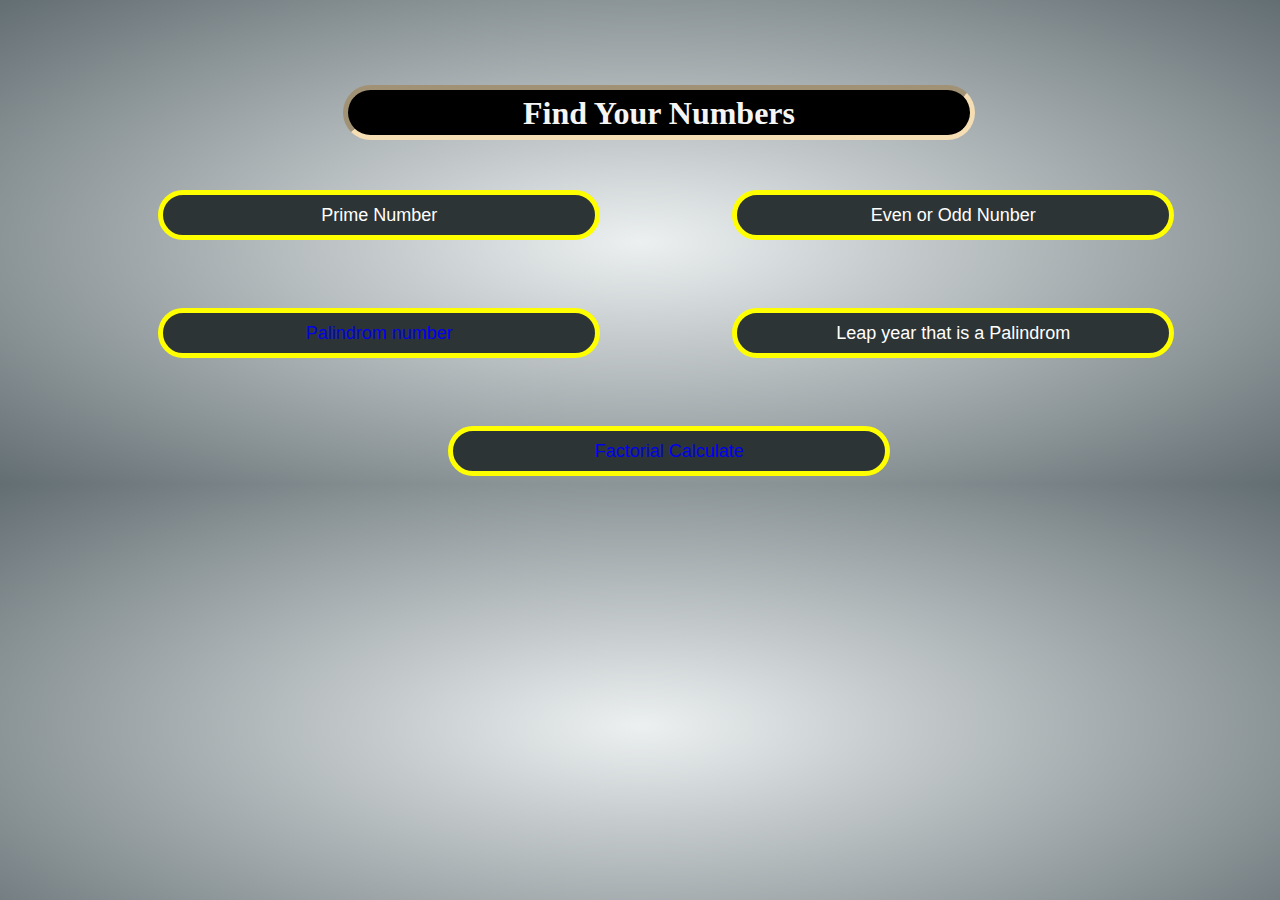
<file: index.html>
<!DOCTYPE html>
<html lang="en">
<head>
    <meta charset="UTF-8">
    <meta name="viewport" content="width=device-width, initial-scale=1.0">
    <title>number system</title>
    <link rel="stylesheet" href="style.css">
</head>
<body>
<div class="body"> 
        <h1 class="heading">Find Your Numbers</h1>
            <button class="buton1" onclick="document.location='primenumber.html'">Prime Number</button><br>
            <button class="buton2" onclick="document.location='evenoddnumber.html'">Even or Odd Nunber</button><br>
            <button class="buton3"> <a href="palindrom.html">Palindrom number</a> </button><br>
            <button class="buton4" onclick="document.location='leapalindrom.html'">Leap year that is a Palindrom</button><br>
            <button class="buton5"> <a href="factorial.html">Factorial Calculate</a></button>
        </div>
</body>
</html>
</file>
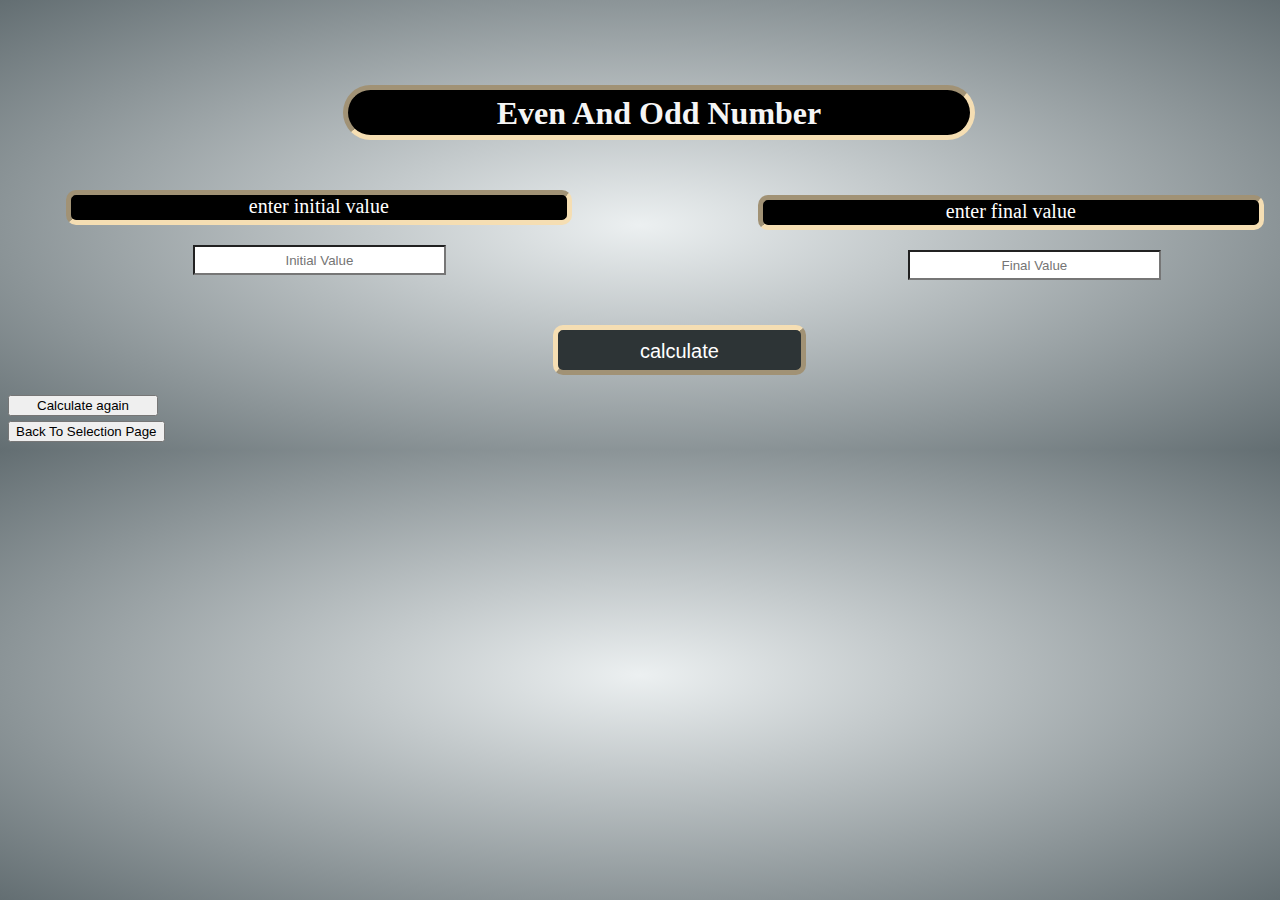
<file: evenoddnumber.html>
<!DOCTYPE html>
<html lang="en">
<head>
    <meta charset="UTF-8">
    <meta name="viewport" content="width=device-width, initial-scale=1.0">
    <title>even or odd</title>
    <link rel="stylesheet" href="style.css">
</head>
<body>

<h1 class="heading">Even And Odd Number</h1>
<div> 
    <p class="initialvalue">enter initial value</p>
    <input class="invalueinput" id="firstvalue" autocomplete="off" placeholder="Initial Value">
</div>

<div> 
    <p class="finalvalue">enter final value</p>
    <input class="finvalueinput" id="lastvalue" autocomplete="off" placeholder="Final Value">
</div>

<div> 

    <button class="calculatebutton" id="button" onclick="findeo()">calculate</button>
</div>
 
    <div id="h1"></div>
    <div id="h3" class="total"></div>
    <div id="h2"></div>
    <div id="h4" class="total"></div>

    <div> 

        <button onclick="document.location='evenoddnumber.html'" class="againcalc"> Calculate again</button>
    
    </div>
    <div> 
    
        <button onclick="document.location='index.html'" class="home"> Back To Selection Page</button>
    
    </div>
    <script src="eonumber.js"></script>
</body>
</html>
</file>
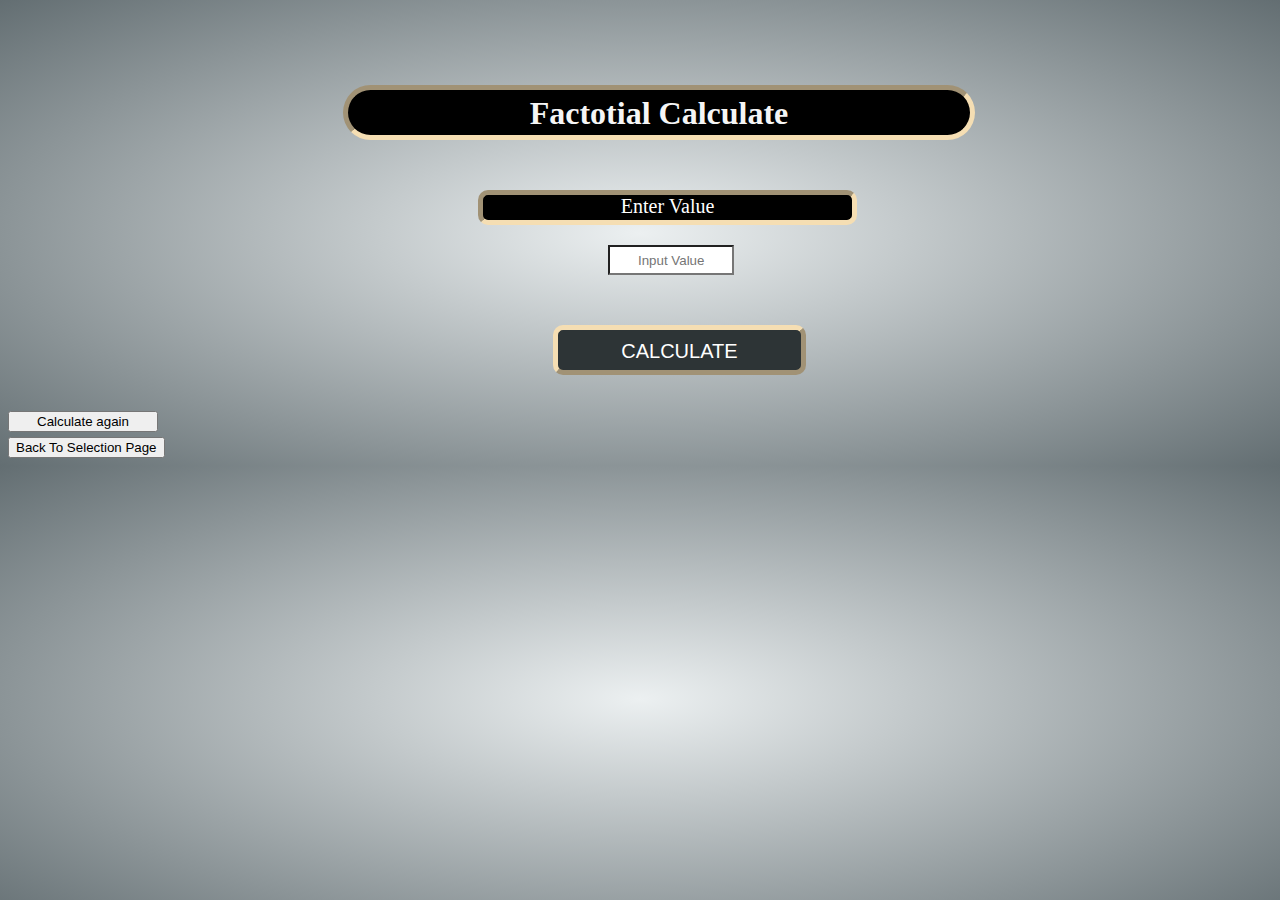
<file: factorial.html>
<!DOCTYPE html>
<html lang="en">
<head>
    <meta charset="UTF-8">
    <meta name="viewport" content="width=device-width, initial-scale=1.0">
    <title>number</title>
    <link rel="stylesheet" href="style.css">
</head>
<body>
    <h1 class="heading">Factotial Calculate</h1>

    
<div class="palinvaluediv">

    <p class="factinvalue">Enter Value</p>
    <input class="factinvalueinput" id="invalue" autocomplete="off" placeholder="Input Value">

</div>

<div> 
    <button class="calculatebutton" onclick="factor()">CALCULATE</button>

</div>
<br>

<div id="h1" class="showprime"></div>
<br>

<div> 

    <button onclick="document.location='Factorial.html'" class="againcalc"> Calculate again</button>

</div>
<div> 

    <button onclick="document.location='index.html'" class="home"> Back To Selection Page</button>

</div>
<script src="factor.js"></script>
</body>
</html>
</file>
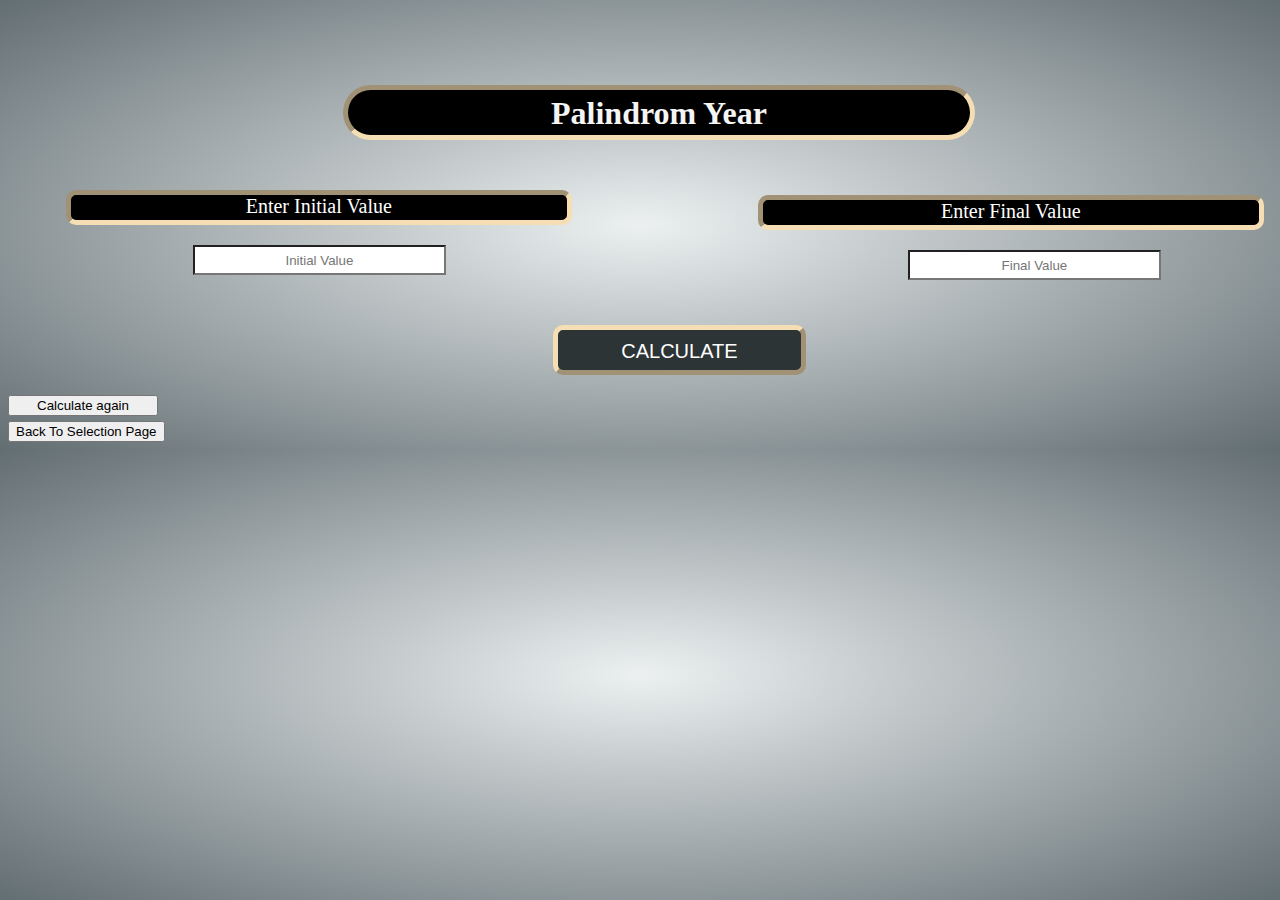
<file: leapalindrom.html>
<!DOCTYPE html>
<html lang="en">
<head>
    <meta charset="UTF-8">
    <meta name="viewport" content="width=device-width, initial-scale=1.0">
    <title>leapalindrom</title>
    <link rel="stylesheet" href="style.css">
</head>
<body>
    <h1 class="heading">Palindrom Year</h1>

    
<div class="palinvaluediv">

    <p class="initialvalue">Enter Initial Value</p>
    <input class="invalueinput" id="invalue" autocomplete="off" placeholder="Initial Value">

</div>

<div>

    <p class="finalvalue">Enter Final Value</p>
    <input id="finvalue" class="finvalueinput" autocomplete="off" placeholder="Final Value">

</div>
<div> 
    <button class="calculatebutton" onclick="leaplain()">CALCULATE</button>

</div>

<div id="h1" class="showprime"></div>
<div id="h2" class="total"></div>

<div> 

    <button onclick="document.location='leapalindrom.html'" class="againcalc"> Calculate again</button>

</div>
<div> 

    <button onclick="document.location='index.html'" class="home"> Back To Selection Page</button>

</div>
<script src="leaplain.js"></script>
</body>
</html>
</file>
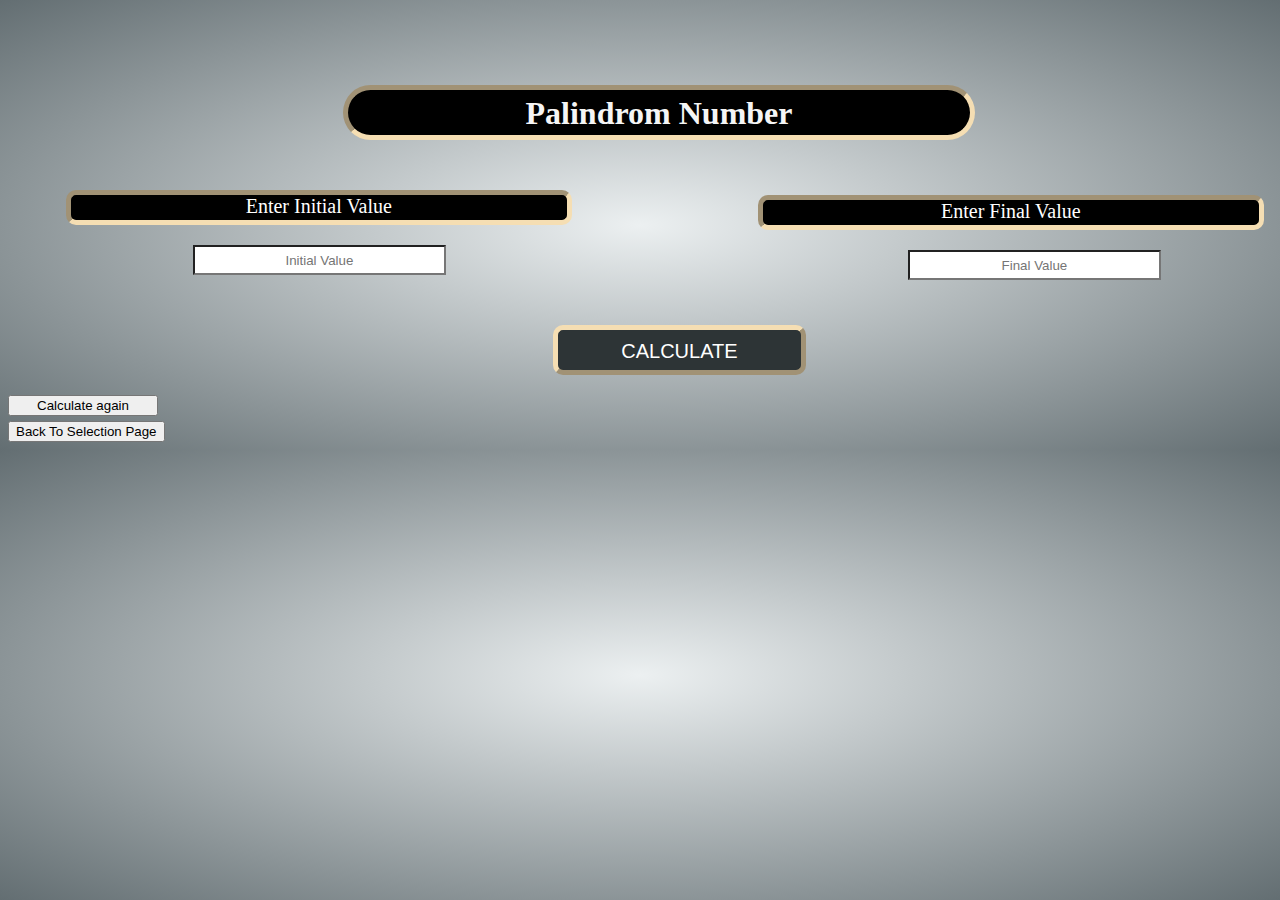
<file: palindrom.html>
<!DOCTYPE html>
<html lang="en">
<head>
    <meta charset="UTF-8">
    <meta name="viewport" content="width=device-width, initial-scale=1.0">
    <title>number</title>
    <link rel="stylesheet" href="style.css">
</head>
<body>
    <h1 class="heading">Palindrom Number</h1>

    
<div class="palinvaluediv">

    <p class="initialvalue">Enter Initial Value</p>
    <input class="invalueinput" id="invalue" autocomplete="off" placeholder="Initial Value">

</div>

<div>

    <p class="finalvalue">Enter Final Value</p>
    <input id="finvalue" class="finvalueinput" autocomplete="off" placeholder="Final Value">

</div>
<div> 
    <button class="calculatebutton" onclick="findpalindrom()">CALCULATE</button>

</div>

<div id="h1" class="showprime"></div>
<div id="h2" class="total"></div>

<div> 

    <button onclick="document.location='palindrom.html'" class="againcalc"> Calculate again</button>

</div>
<div> 

    <button onclick="document.location='index.html'" class="home"> Back To Selection Page</button>

</div>
<script src="palindrom.js"></script>
</body>
</html>
</file>
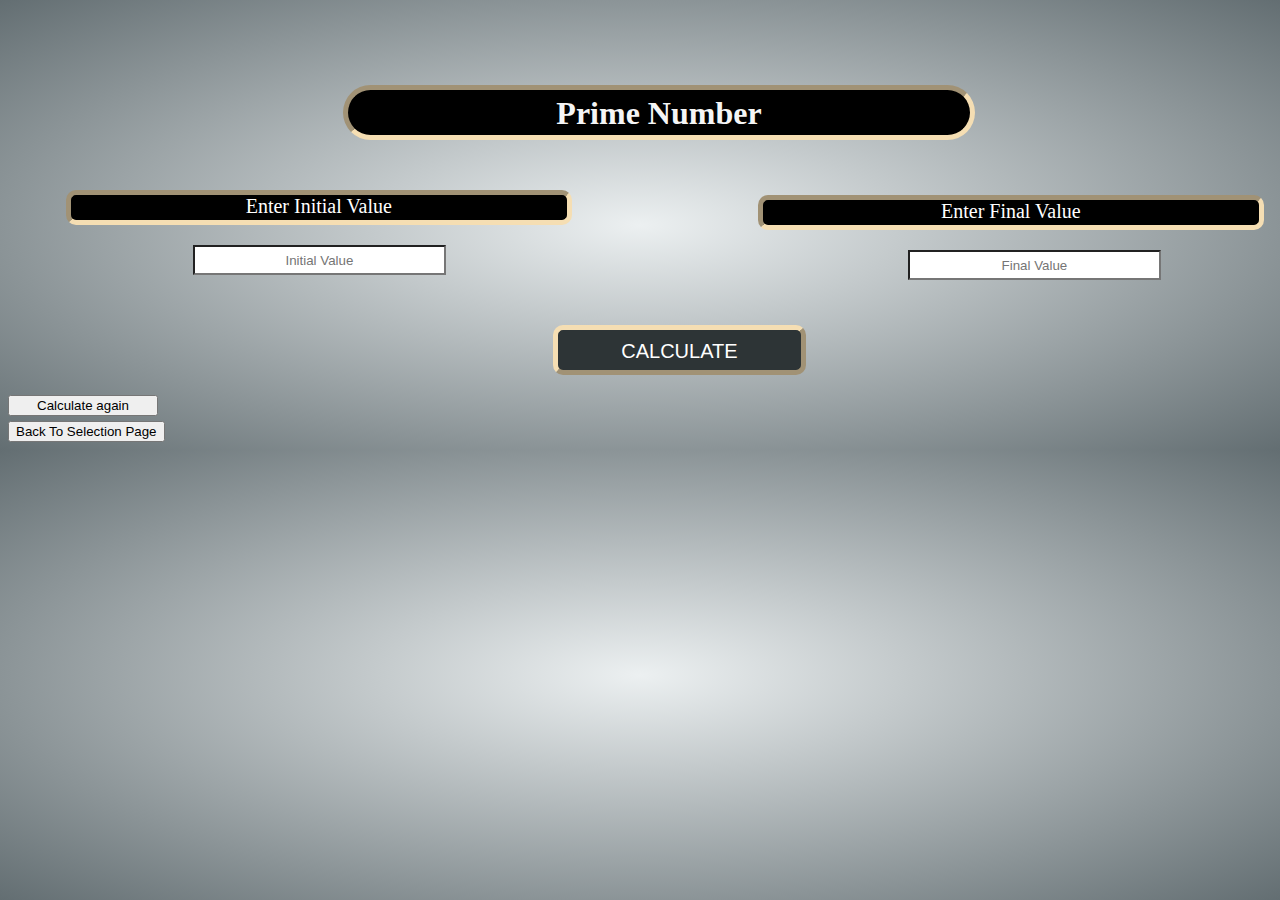
<file: primenumber.html>
<!DOCTYPE html>
<html lang="en">
<head>
    <meta charset="UTF-8">
    <meta name="viewport" content="width=device-width, initial-scale=1.0">
    <title>number</title>
    <link rel="stylesheet" href="style.css">
</head>
<body>
    <h1 class="heading">Prime Number</h1>

    
<div class="primeinvaluediv"> 

    <p class="initialvalue">Enter Initial Value</p>
    <input class="invalueinput" id="invalue" autocomplete="off" placeholder="Initial Value">

</div>

<div>

    <p class="finalvalue">Enter Final Value</p>
    <input id="finvalue" class="finvalueinput" autocomplete="off" placeholder="Final Value">

</div>
<div> 
    <button class="calculatebutton" onclick="findprime()">CALCULATE</button>

</div>

<div id="h1" class="showprime"></div>
<div id="h2" class="total"></div>

<div> 

    <button onclick="document.location='primenumber.html'" class="againcalc"> Calculate again</button>

</div>
<div> 

    <button onclick="document.location='index.html'" class="home"> Back To Selection Page</button>

</div>
<script src="prime.js"></script>
</body>
</html>
</file>
<file: style.css>
body{
    margin: none;
    background: radial-gradient(#ecf0f1,#636e72);
}
a{
    text-decoration: none;
}
.heading{
margin-top: 85px;
margin-bottom: 50px;
margin-left: 335px;
width: 50%;
height: 55px;
text-align: center;
background-color: black;
box-sizing: border-box;
justify-content: center;
display: flex;
padding-top: 5px;
border: 5px inset wheat;
border-radius: 50px;
color: whitesmoke;
}
.buton1, .buton2, .buton3, .buton4, .buton5{
    background-color: #2d3436;
    display: flex;
    box-sizing: border-box;
    justify-content: center;
    text-align: center;
    border: 5px solid yellow;
    height: 50px;
    border-radius: 100px;
    width: 35%;
    cursor: pointer;
    padding-top: 10px;
    font-size: large;
    color: white;
}
.buton1, .buton3{
    margin-left: 150px;  
}
.buton2, .buton4{
    margin-left: 724px;
    margin-top: -68px; 
    margin-bottom: 50px;
}
.buton5{
    margin-left:440px ;
}
/*------------------------------prime numbers css------------------------------*/
.initialvalue{
background-color: black;
box-sizing: border-box;
justify-content: center;
display: flex;
width: 40%;
height: 35px;
margin-left: 58px;
text-align: center;
font-size: 20px;
border:5px inset wheat;
border-radius: 10px;
color: white;
}

.finalvalue{
    background-color: black;
    box-sizing: border-box;
    justify-content: center;
    display: flex;
    width: 40%;
    height: 35px;
    margin-left: 750px;
    margin-top: -80px;
    margin-bottom: 20px;
    float: left;
    text-align: center;
    font-size: 20px;
    border:5px inset wheat;
    border-radius: 10px;
    color: white;
}
.invalueinput{
    background-color: white;
    box-sizing: border-box;
    justify-content: center;
    display: flex;
    width: 20%;
    height: 30px;
    margin-left: 185px;
    text-align: center;
}

.finvalueinput{
    background-color: white;
    box-sizing: border-box;
    justify-content: center;
    display: flex;
    width: 20%;
    height: 30px;
    margin-left: 900px;
    margin-top: -25px;
    float: left;
    text-align: center;  
}

.calculatebutton{
    background-color: #2d3436;
    box-sizing: border-box;
    justify-content: center;
    display: flex;
    width: 20%;
    height: 50px;
    margin-left: 545px;
    margin-top: 50px;
    text-align: center;
    font-size: 20px;
    border: 5px outset wheat;
    border-radius: 10px;
    color: white;
    padding-top: 10px;
}
.total{
    text-align: center;
    margin-top: 20px;
    font-size: 20px;
}
.againcalc{
    width: 150px;
    text-align: center;
    margin-bottom: 5px;
}
.factinvalue{
    background-color: black;
    box-sizing: border-box;
    justify-content: center;
    display: flex;
    width: 30%;
    height: 35px;
    margin-left: 470px;
    text-align: center;
    font-size: 20px;
    border:5px inset wheat;
    border-radius: 10px;
    color: white; 
}
.factinvalueinput{
    background-color: white;
    box-sizing: border-box;
    justify-content: center;
    display: flex;
    width: 10%;
    height: 30px;
    margin-left: 600px;
    text-align: center;
}
</file>
